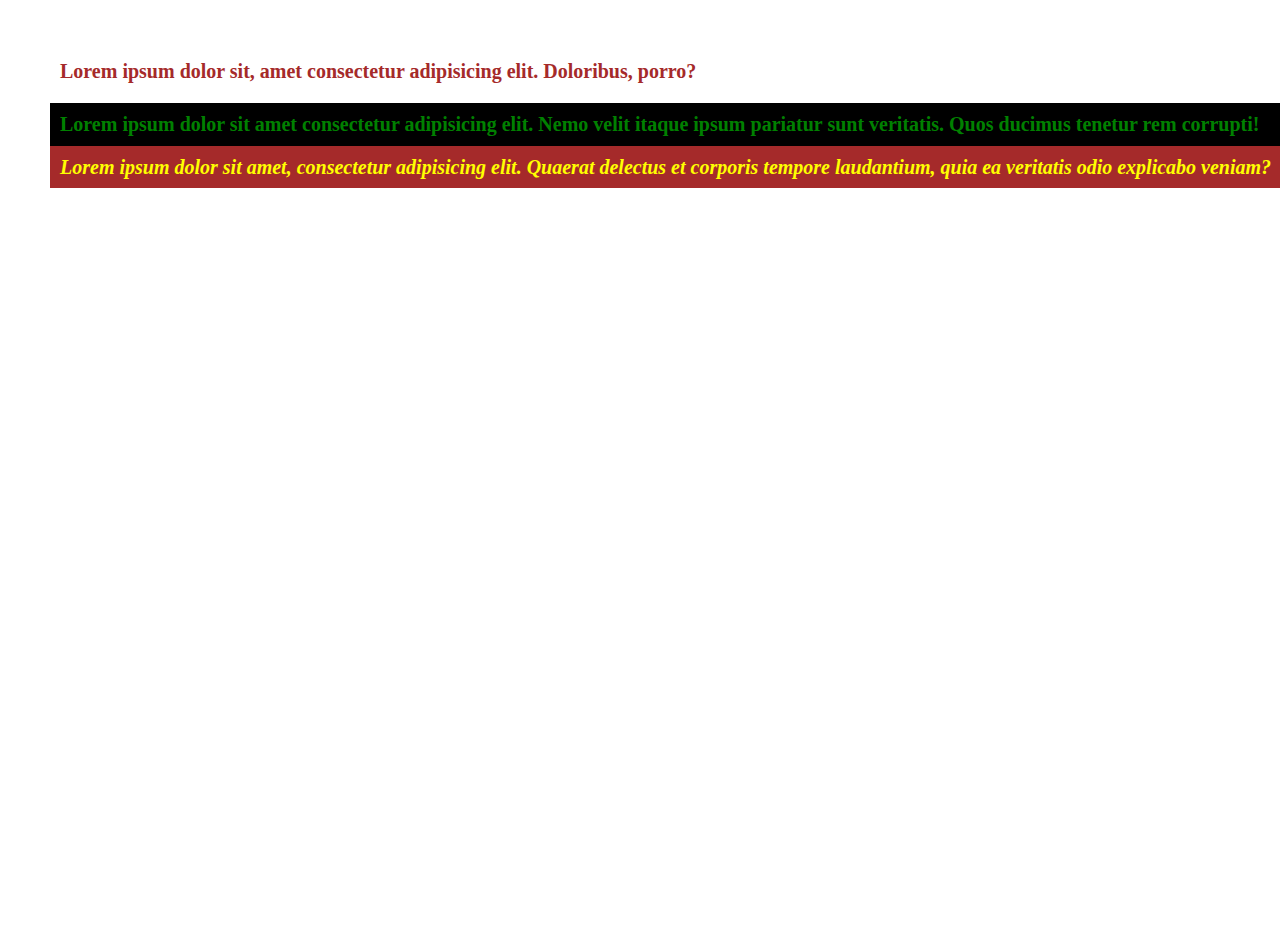
<file: Web/CSS/index.html>
<!DOCTYPE html>
<html lang="en">
<head>
    <meta charset="UTF-8">
    <meta name="viewport" content="width=device-width, initial-scale=1.0">
    <title>Document</title>
    <style>
    div{
        color: green;
        background-color: black;
        font-size: 20px;
        font-weight: bold;
    }
    </style>
    <link rel="stylesheet" href="style.css">
</head>
<body>
    <p style="color: brown; font-size: 20px; font-weight: 700;">Lorem ipsum dolor sit, amet consectetur adipisicing elit. Doloribus, porro?</p>
    <div>Lorem ipsum dolor sit amet consectetur adipisicing elit. Nemo velit itaque ipsum pariatur sunt veritatis.
         Quos ducimus tenetur rem corrupti!</div>

         <span>Lorem ipsum dolor sit amet, consectetur adipisicing elit. Quaerat delectus et
             corporis tempore laudantium, quia ea veritatis odio explicabo veniam?</span>
    
</body>
</html>
</file>
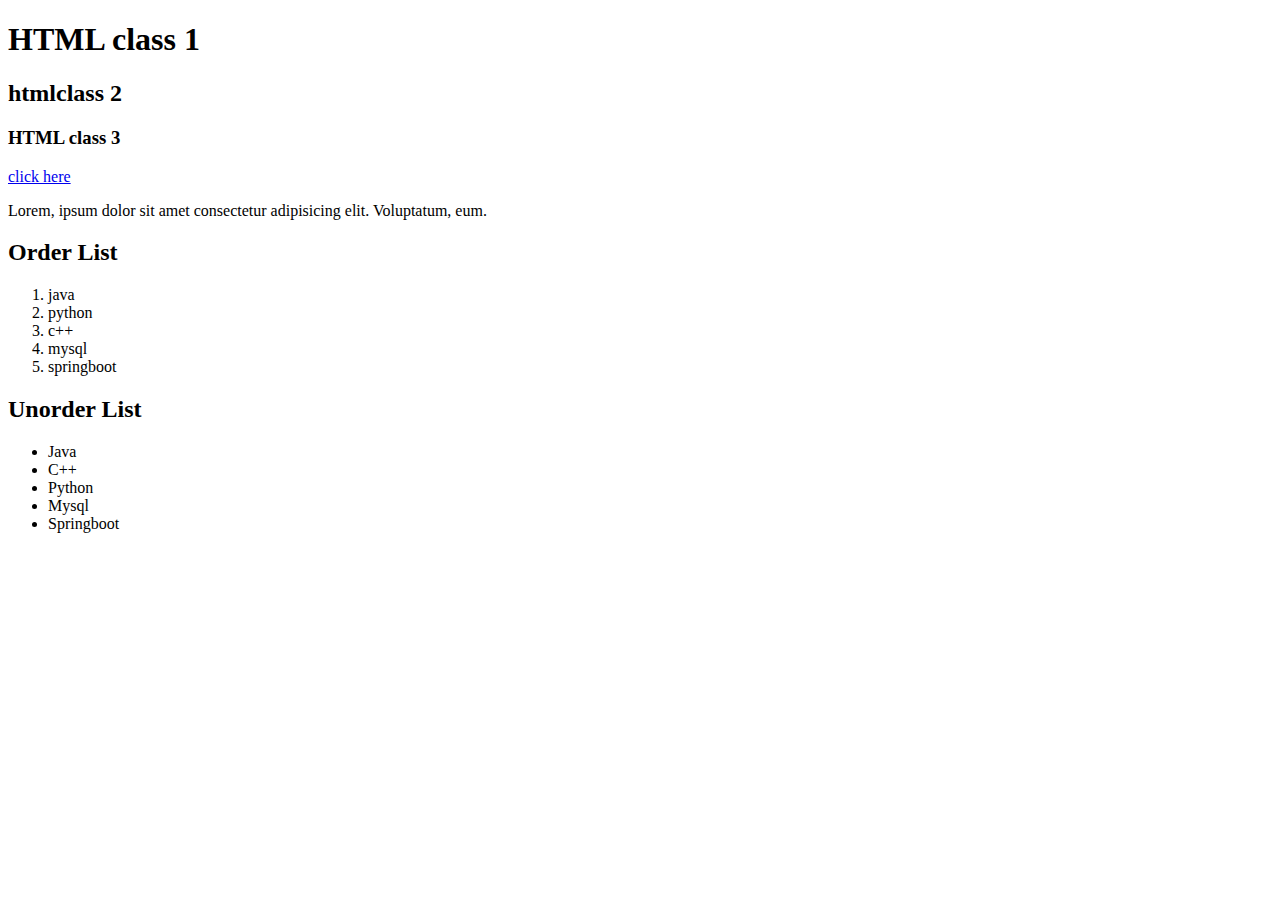
<file: Web/HTML/index.html>
<!DOCTYPE html>
<html lang="en">
<head>
    <meta charset="UTF-8">
    <meta name="viewport" content="width=device-width, initial-scale=1.0">
    <title>Document</title>
</head>
<body>
    
        <h1>HTML class 1</h1>
        <h2>
            htmlclass 2
        </h2>
        <h3>
            HTML class 3
        </h3>

        <a href="https://www.primevideo.com/region/eu/offers/nonprimehomepage/ref=dv_web_force_root" target="_blank">click here</a>
        <p>
        Lorem, ipsum dolor sit amet consectetur adipisicing elit. Voluptatum, eum.

        <h2>Order List</h2>
        <ol>
            <li>java</li>
            <li>python</li>
            <li>c++</li>
            <li>mysql</li>
            <li>springboot</li>
        </ol>

        <h2>Unorder List</h2>
        <ul>
            <li>Java</li>
            <li>C++</li>
            <li>Python</li>
            <li>Mysql</li>
            <li>Springboot</li>
        </ul>
    </p>
</body>
</html>
</file>
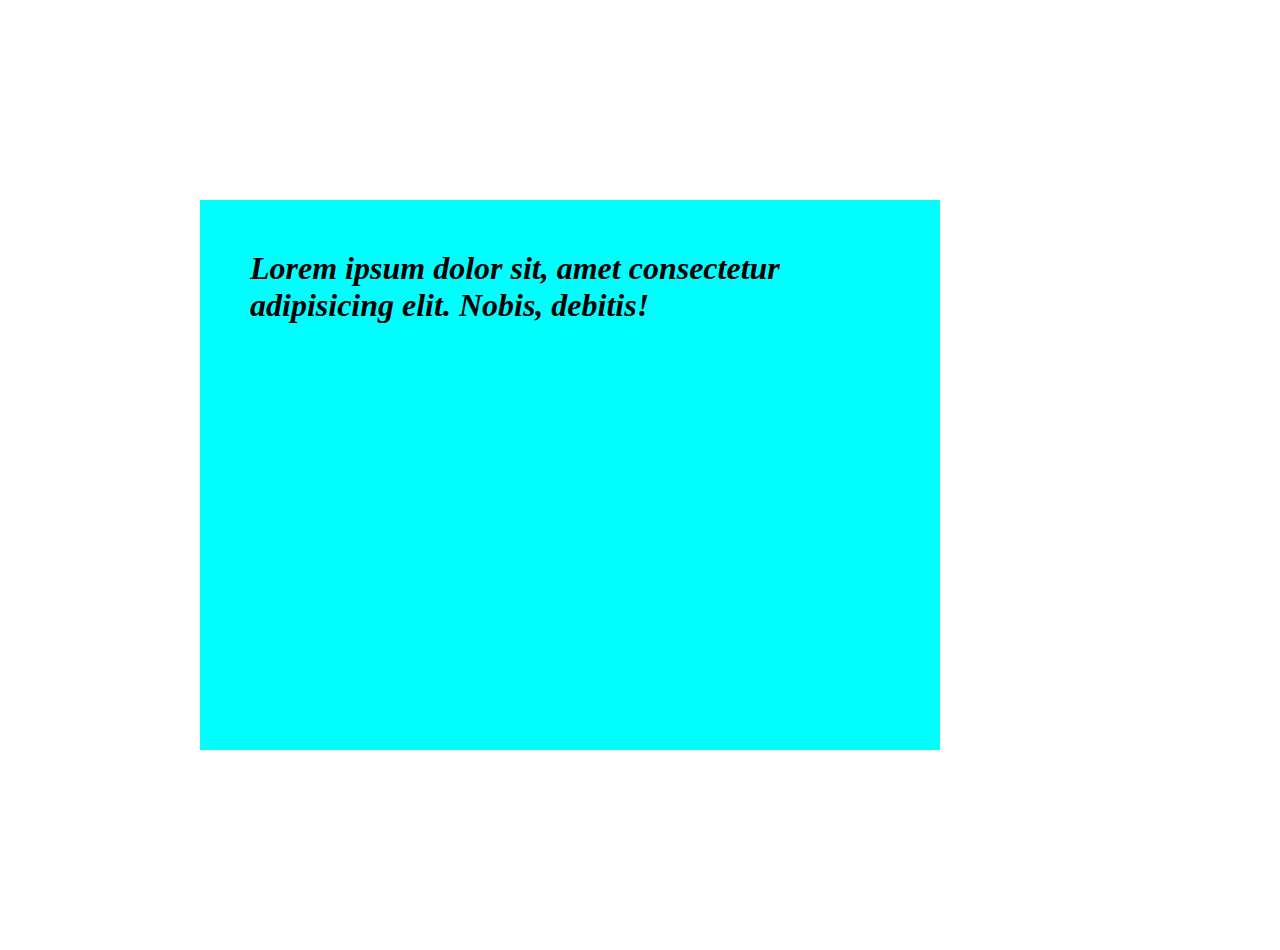
<file: Web/CSS/04.html>
<!DOCTYPE html>
<html lang="en">
<head>
    <meta charset="UTF-8">
    <meta name="viewport" content="width=device-width, initial-scale=1.0">
    <title>Document</title>
    <link rel="stylesheet" href="04.css">
</head>
<body>
    <div class="parent">
        <h1>Lorem ipsum dolor sit, amet consectetur adipisicing elit. Nobis, debitis!</h1>

</div>
</body>
</html>
</file>
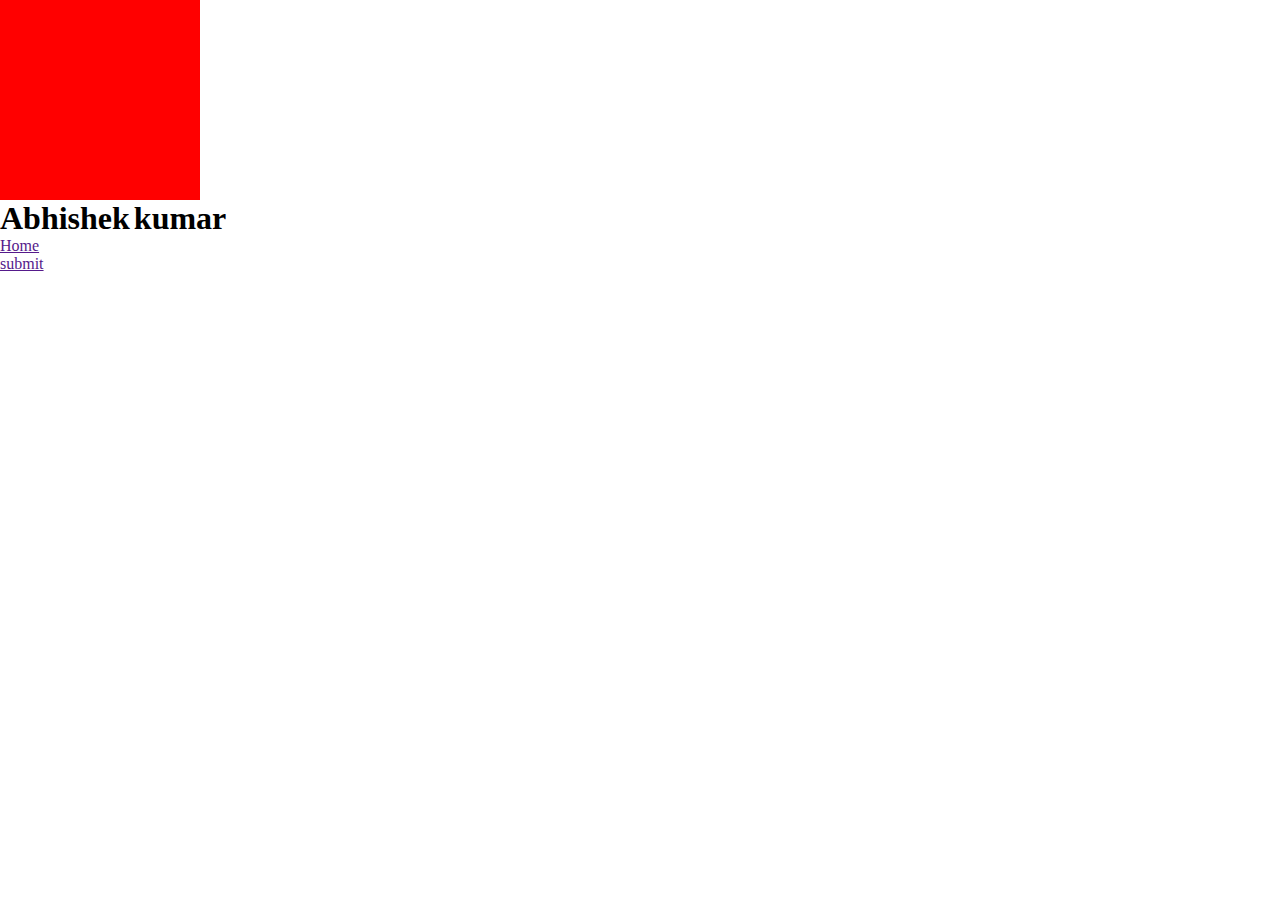
<file: Web/CSS/05.html>
<!DOCTYPE html>
<html lang="en">
<head>
    <meta charset="UTF-8">
    <meta name="viewport" content="width=device-width, initial-scale=1.0">
    <title>Document</title>
    <link rel="stylesheet" href="05.css">
</head>
<body>
    <div id="lion">

    </div>
    <h1>Abhishek</h1>
    <h1>kumar</h1>
    <br>
    <a href="">Home</a>
    <a href="">submit</a>
</body>
</html>
</file>
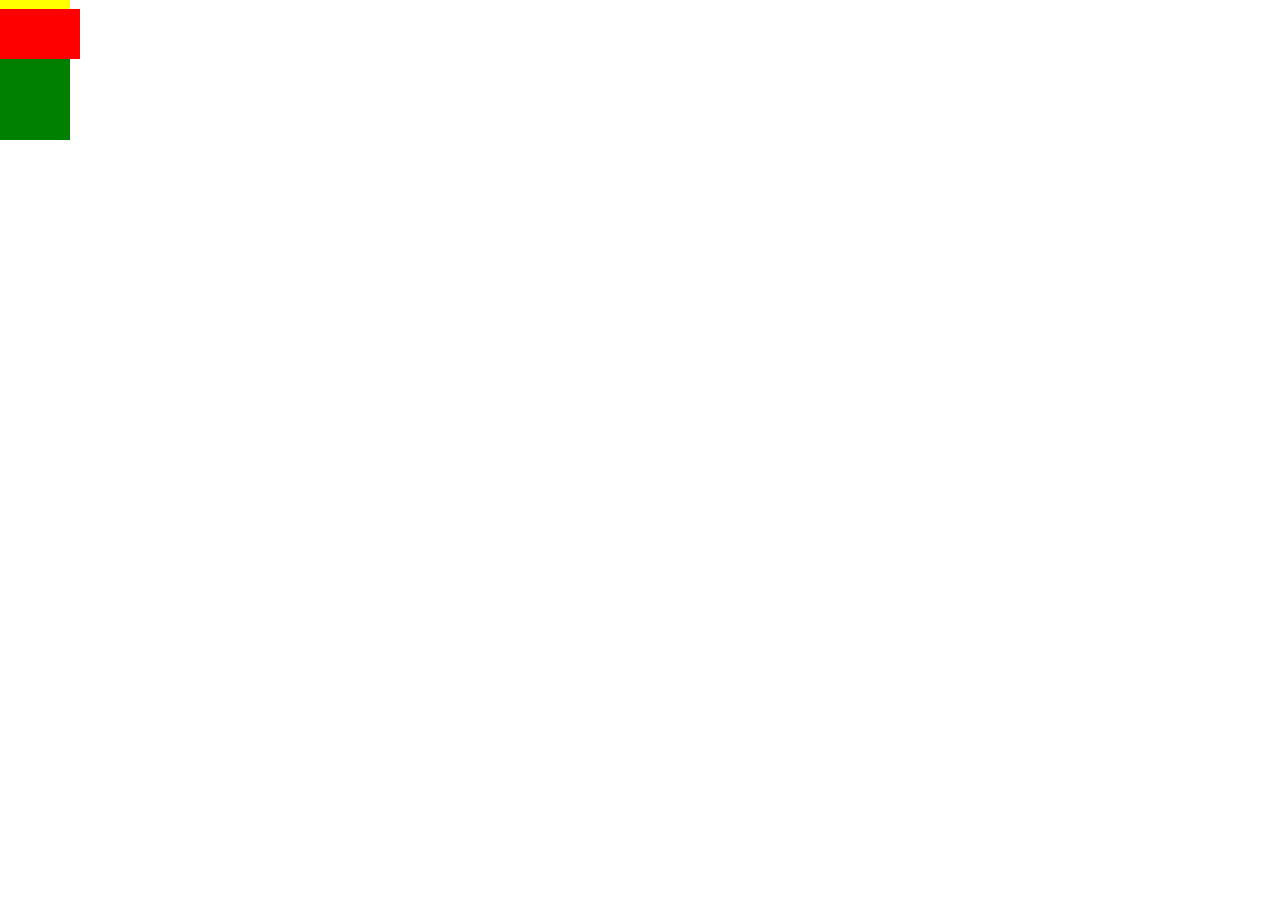
<file: Web/CSS/06.html>
<!DOCTYPE html>
<html lang="en">
<head>
    <meta charset="UTF-8">
    <meta name="viewport" content="width=device-width, initial-scale=1.0">
    <title>Document</title>
    <link rel="stylesheet" href="06.css">
</head>
<body>
    <div id="yellow"></div>
    <div id="green"></div>
    <div id="red"></div>
</body>
</html>
</file>
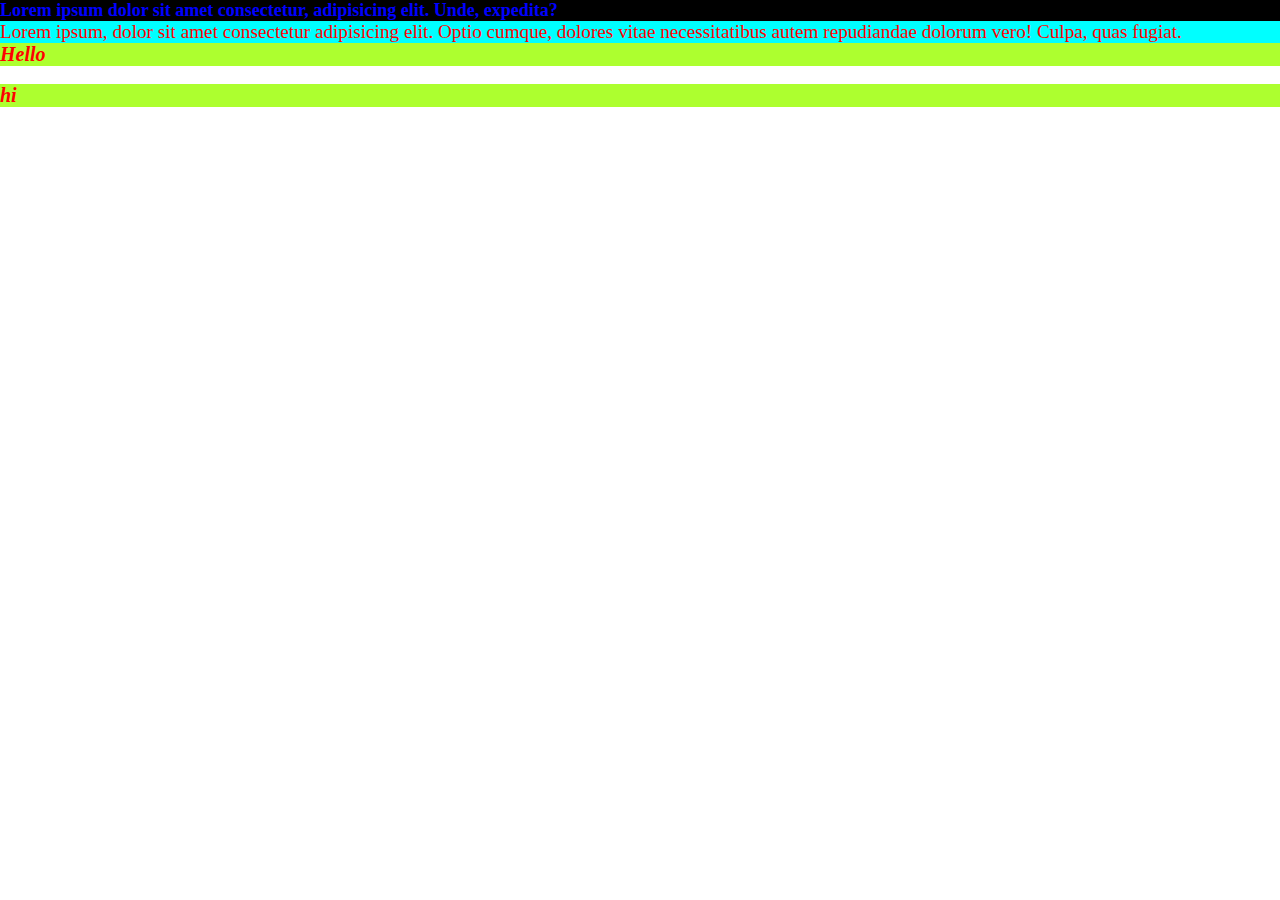
<file: Web/CSS/css01.html>
<!DOCTYPE html>
<html lang="en">
<head>
    <meta charset="UTF-8">
    <meta name="viewport" content="width=device-width, initial-scale=1.0">
    <title>Document</title>
    <link rel="stylesheet" href="css01.css">
</head>
<body>
    <p class="demo">Lorem ipsum dolor sit amet consectetur, adipisicing elit. Unde, expedita?</p>
    <p id="demo1">Lorem ipsum, dolor sit amet consectetur adipisicing elit. Optio cumque, dolores vitae necessitatibus autem repudiandae dolorum vero! Culpa, quas fugiat.</p>
    <h1>Hello</h1>
    <br>
    <h2>hi</h2>
</body>
</html>
</file>
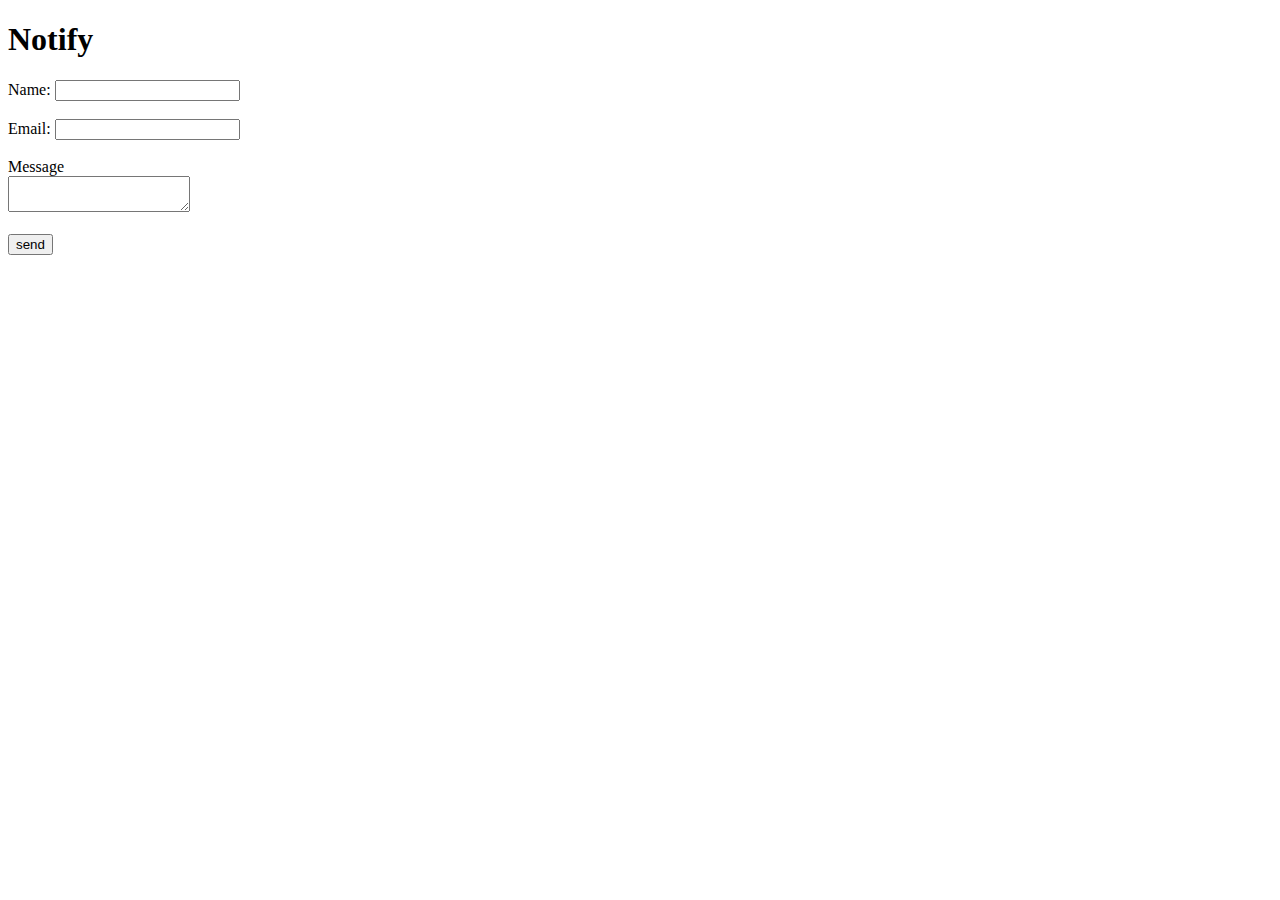
<file: Web/HTML/P01.html>
<!DOCTYPE html>
<html lang="en">
<head>
    <meta charset="UTF-8">
    <meta name="viewport" content="width=device-width, initial-scale=1.0">
    <title>Form</title>
</head>
<body>
    <h1>Notify</h1>
    <form action="/v1/notify" method="post">
        <label for="name">Name: </label>
        <input type="text" name="name" id="name" required>
        <br>
        <br>
        <label for="email">Email: </label>
        <input type="email" name="email" id="email" required>
        <br>
        <br>
        <label for="message">Message</label>
        <br>
        <textarea name="msg" id="msg" required></textarea>
        <br>
        <br>
        <button type="submit">send</button>
    </form>
</body>
</html>
</file>
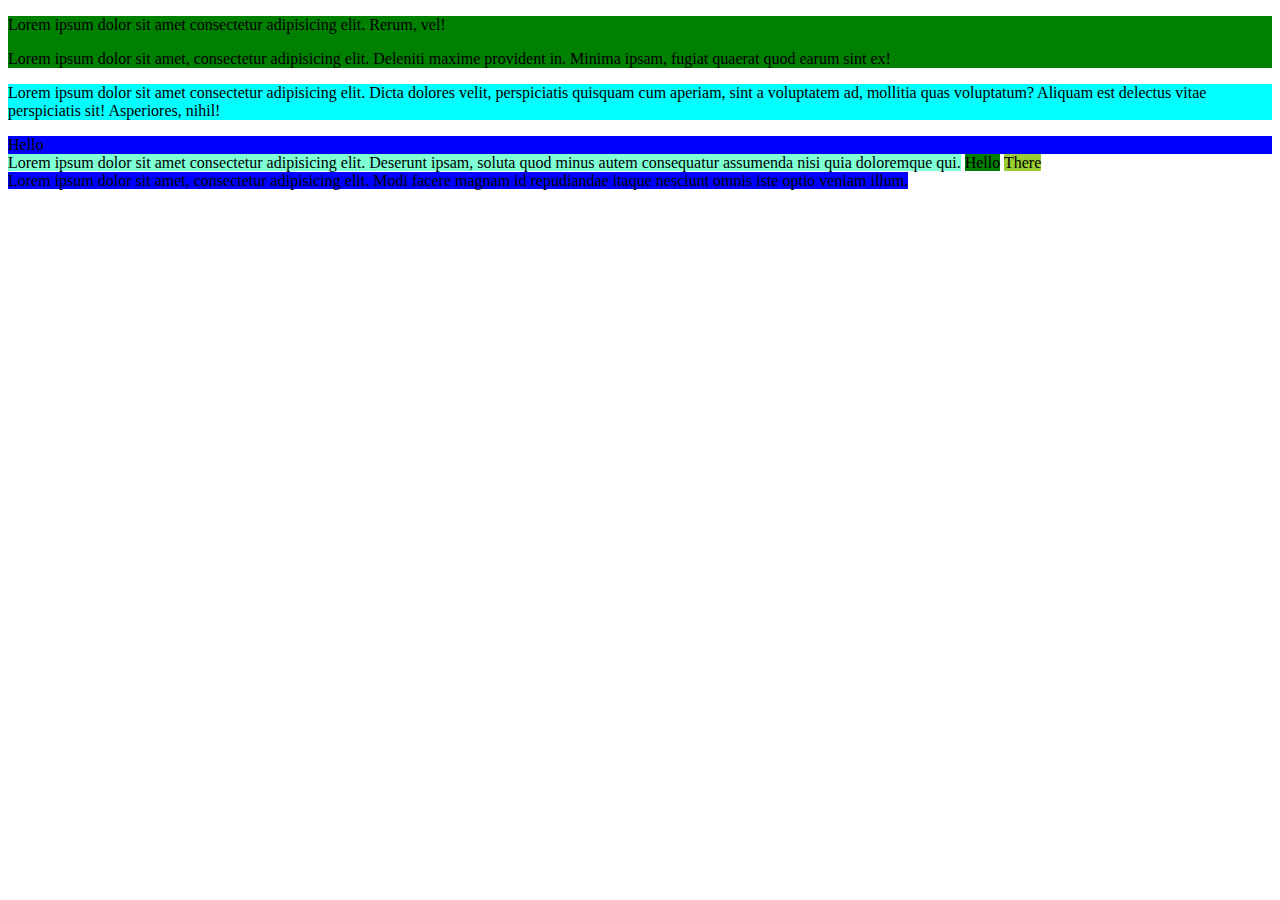
<file: Web/HTML/p02.html>
<!DOCTYPE html>
<html lang="en">
<head>
    <meta charset="UTF-8">
    <meta name="viewport" content="width=device-width, initial-scale=1.0">
    <title>Document</title>
</head>
<body>
    <div style="background-color: green;">
        <p>
            Lorem ipsum dolor sit amet consectetur adipisicing elit. Rerum, vel!
        </p>
        <p>Lorem ipsum dolor sit amet, consectetur adipisicing elit. Deleniti maxime provident in. Minima ipsam, fugiat quaerat quod earum sint ex!</p>
    </div>

    <div style="background-color: aqua;">
        <p>
            Lorem ipsum dolor sit amet consectetur adipisicing elit. Dicta dolores velit, perspiciatis quisquam cum aperiam, sint a voluptatem ad, mollitia quas voluptatum? Aliquam est delectus vitae perspiciatis sit! Asperiores, nihil!
        </p>
    </div>

    <div style="background-color: blue;">Hello</div>

    <span style="background-color: aquamarine;">Lorem ipsum dolor sit amet consectetur adipisicing elit. Deserunt ipsam, soluta quod minus autem consequatur assumenda nisi quia doloremque qui.</span>
    <span style="background-color: green;">Hello</span>
    <span style="background-color: yellowgreen;">There</span>
    <br>
    <span style="background-color: blue;">Lorem ipsum dolor sit amet, consectetur adipisicing elit. Modi facere magnam id repudiandae itaque nesciunt omnis iste optio veniam illum.</span>
</body>
</html>
</file>
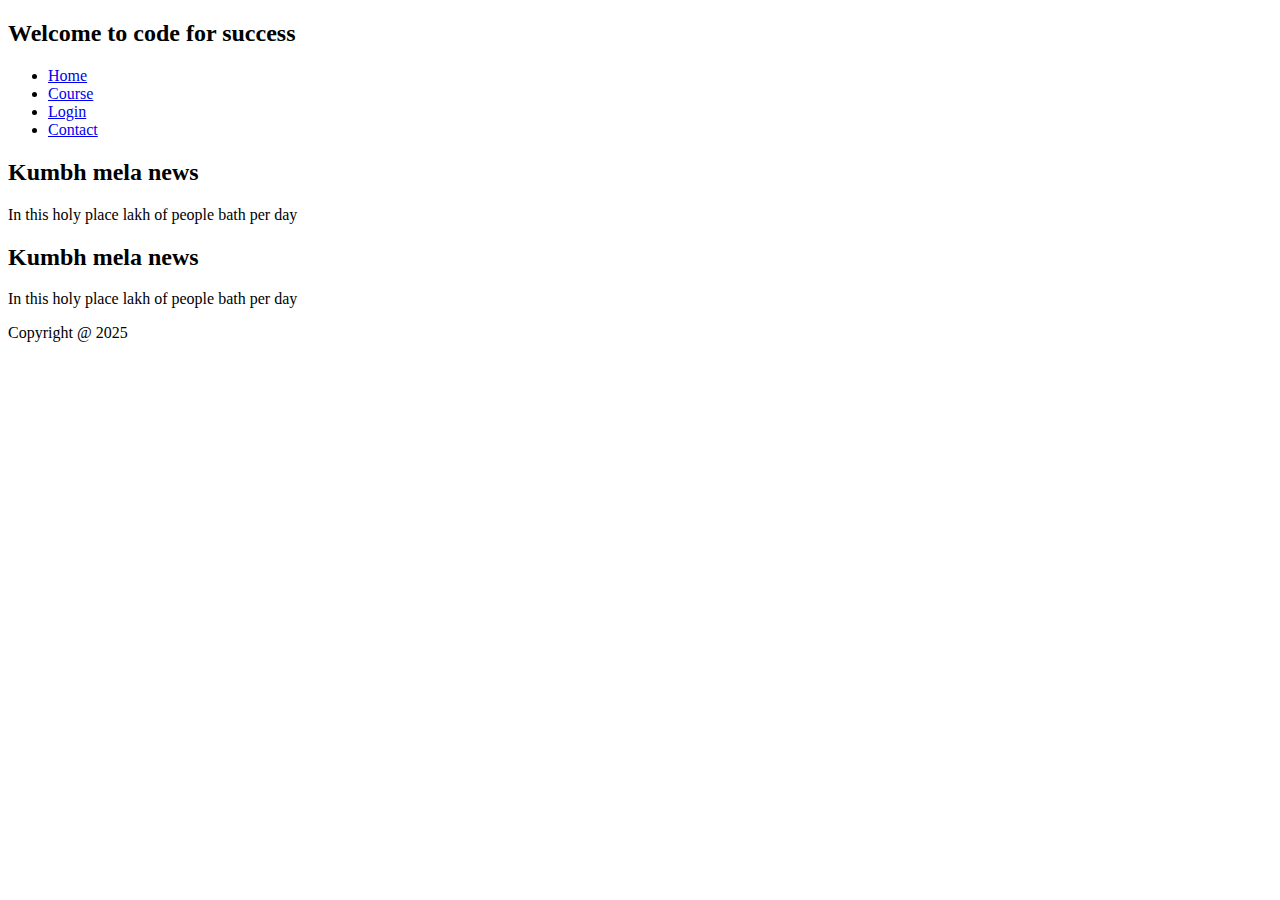
<file: Web/HTML/P03.html>
<!DOCTYPE html>
<html lang="en">
<head>
    <meta charset="UTF-8">
    <meta name="viewport" content="width=device-width, initial-scale=1.0">
    <title>Document</title>
</head>
<body>
    <header>
        <h2>Welcome to code for success</h2>
        <nav>
            <ul>
                <li><a href="#">Home</a></li>
                <li><a href="#">Course</a></li>
                <li><a href="#">Login</a></li>
                <li><a href="#">Contact</a></li>

            </ul>
        </nav>
    </header>

    <section>
        <article>
            <h2>Kumbh mela news</h2>
            <p>In this holy place lakh of people bath per day</p>
        </article>

         <article>
            <h2>Kumbh mela news</h2>
            <p>In this holy place lakh of people bath per day</p>
        </article>
    </section>

    <footer>
        <p>Copyright @ 2025</p>
    </footer>
</body>
</html>
</file>
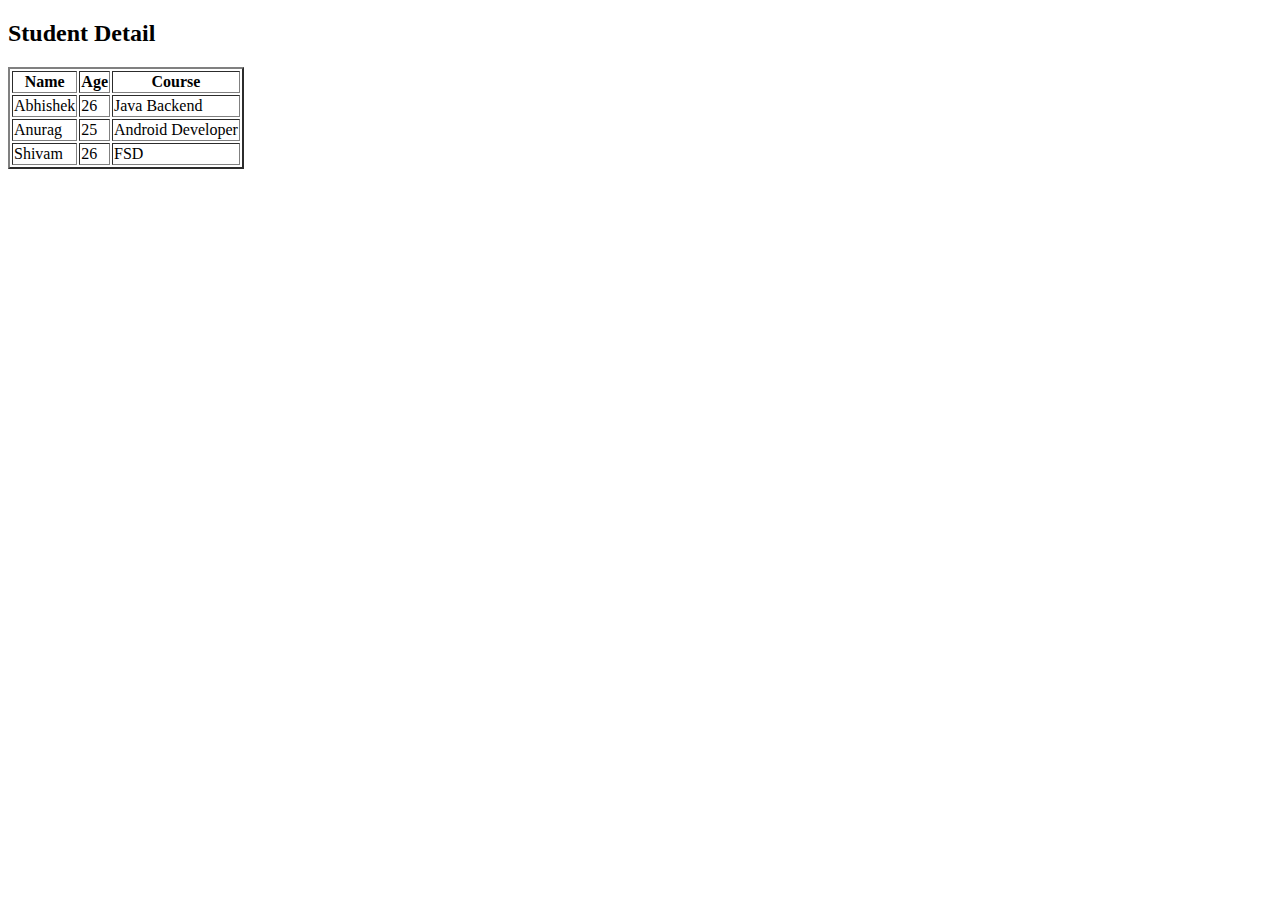
<file: Web/HTML/p04.html>
<!DOCTYPE html>
<html lang="en">
<head>
    <meta charset="UTF-8">
    <meta name="viewport" content="width=device-width, initial-scale=1.0">
    <title>Document</title>
</head>
<body>
    <h2>Student Detail</h2>
    <table border="2">
        <tr>
            <th>Name</th>
            <th>Age</th>
            <th>Course</th>
        </tr>

        <tr>
            <td>Abhishek</td>
            <td>26</td>
            <td>Java Backend</td>
        </tr>

        <tr>
            <td>Anurag</td>
            <td>25</td>
            <td>Android Developer</td>
        </tr>

        <tr>
            <td>Shivam</td>
            <td>26</td>
            <td>FSD</td>
        </tr>
    </table>
</body>
</html>
</file>
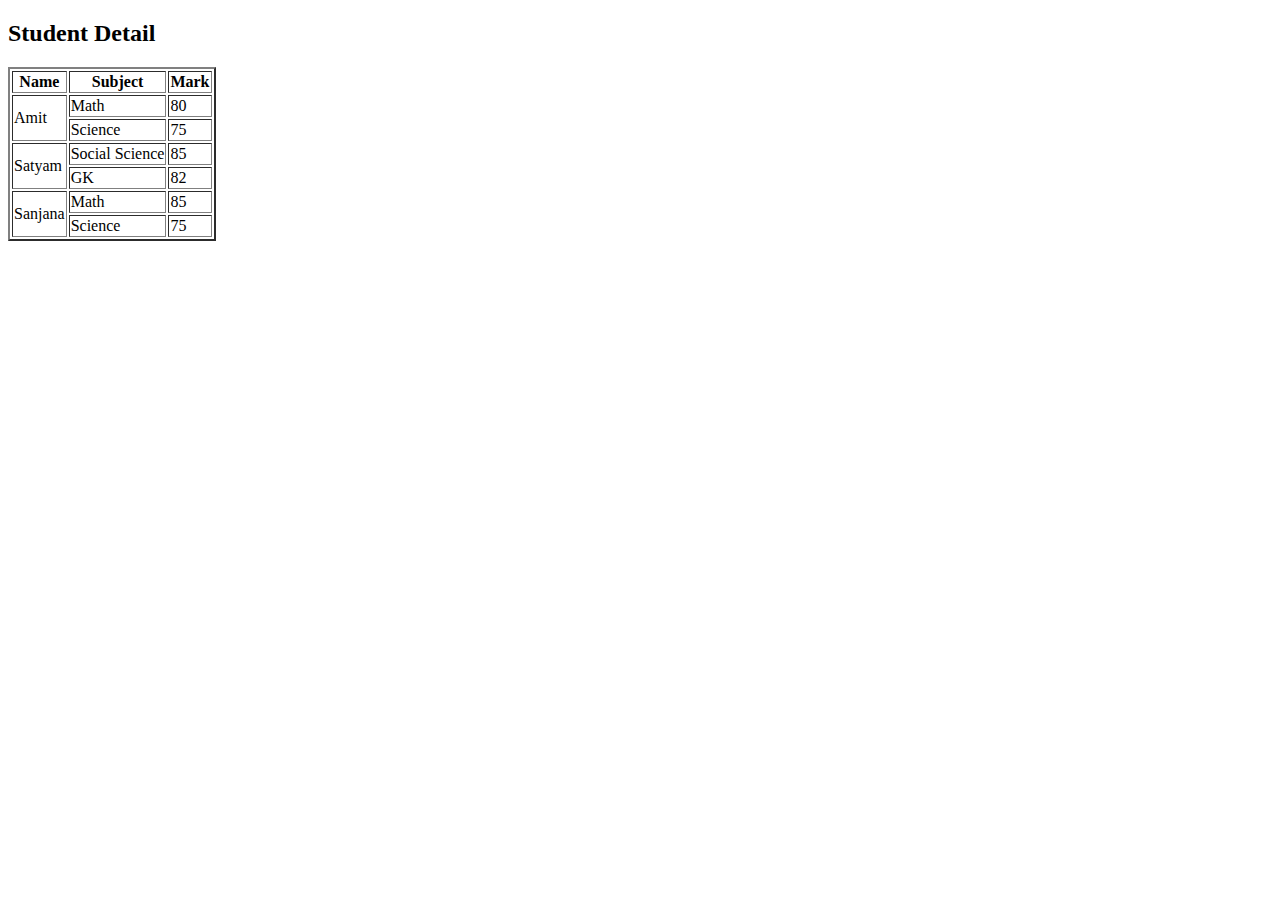
<file: Web/HTML/P05.html>
<!DOCTYPE html>
<html lang="en">
<head>
    <meta charset="UTF-8">
    <meta name="viewport" content="width=device-width, initial-scale=1.0">
    <title>Document</title>
</head>
<body>
   <h2>Student Detail</h2>
   <table border="2">
    <tr>
        <th>Name</th>
        <th>Subject</th>
        <th>Mark</th>
    </tr>
    <tr>
        <td rowspan="2">Amit</td>
        <td>Math</td>
        <td>80</td>
    </tr>

    <tr>
        <td>Science</td>
        <td>75</td>
    </tr>

    <tr>
        <td rowspan="2">Satyam</td>
        <td>Social Science</td>
        <td>85</td>
    </tr>

    <tr>
        <td>GK</td>
        <td>82</td>
    </tr>

    <tr>
        <td rowspan="2">Sanjana</td>
        <td>Math</td>
        <td>85</td>
    </tr>
    <tr>
        <td>Science</td>
        <td>75</td>
    </tr>
   </table>
</body>
</html>
</file>
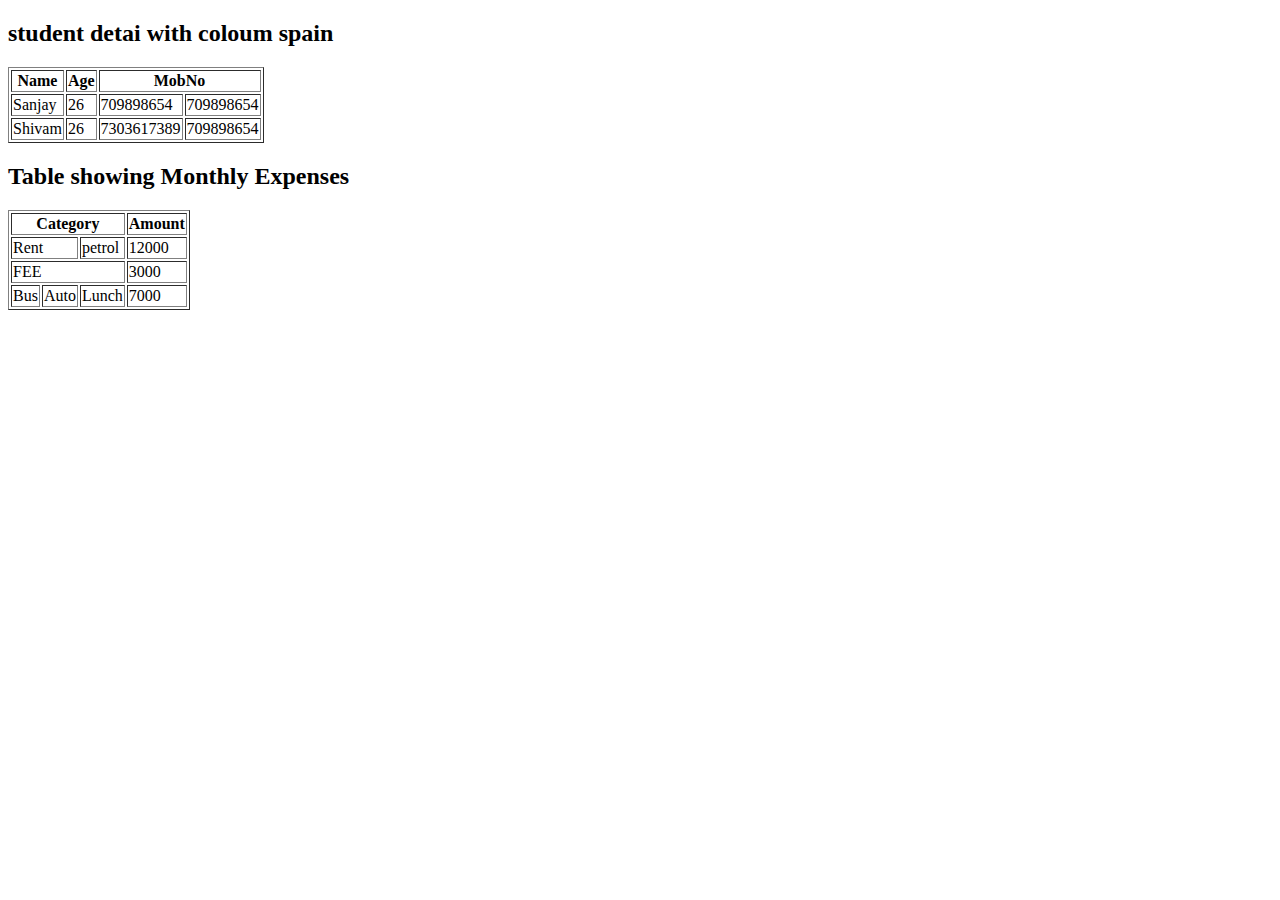
<file: Web/HTML/P06.html>
<!DOCTYPE html>
<html lang="en">
<head>
    <meta charset="UTF-8">
    <meta name="viewport" content="width=device-width, initial-scale=1.0">
    <title>Document</title>
</head>
<body>
    <h2>student detai with coloum spain</h2>
    <table border="1">
        <tr>
        <th>Name</th>
        <th>Age</th>
        <th colspan="2">MobNo</th>
        </tr>

        <tr>
            <td>Sanjay</td>
            <td>26</td>
            <td>709898654</td>
            <td>709898654</td>
            
    </tr>
    <tr>
        <td>Shivam</td>
        <td>26</td>
        <td>7303617389</td>
        <td>709898654</td>
    </tr>
        
    </table>

    <h2>Table showing Monthly Expenses</h2>

    <table border="1">
        <tr>
            <th colspan="3">Category</th>
            <th>Amount</th>
        </tr>
        <tr>
            <td colspan="2">Rent</td>
            <td>petrol</td>
            <td>12000</td>
        </tr>
        <tr>
            <td colspan="3">FEE</td>
            <td>3000</td>
        </tr>
        <tr>
            <td>Bus</td>
            <td>Auto</td>
            <td>Lunch</td>
            <td>7000</td>
        </tr>
    </table>
</body>
</html>
</file>
<file: Web/CSS/style.css>
*{
    margin: 10px;
    padding: 10px;

}

html,body{
    width: 100%;
    height: 100%;
}

span{
    color: yellow;
    background-color: brown;
    font-size: 20px;
    font-weight: bold;
    font-style: italic;
}
</file>
<file: Web/CSS/04.css>
*{
    margin: 0%;
    padding: 0%;
}

.parent{
    width: 50vw;
    height: 50vh;
    background-color: aqua;
    margin: 200px;
    padding: 50px;
    
}
h1{
    font-style: italic;
    font-weight: bold;
}
</file>
<file: Web/CSS/05.css>
*{
    margin: 0;
    padding: 0;
}
#lion{
    height: 200px;
    width: 200px;
    background-color: red;
}

h1{
    display: inline;
    width: 200px;
    height: 200px;
}
/* By default:

Block-level elements (like <div>, <p>, <section>) respect width and height.

Inline elements (like <span>, <a>, <strong>) do not respect width and height.

So, if you convert a block-level element to display: inline, it behaves like an inline element, meaning:

 width and height will have no effect. */
a{
    display: block;
}
</file>
<file: Web/CSS/06.css>
*{
    margin: 0;
    padding: 0;
}
#yellow{
    width: 70px;
    height: 50px;
    background-color: yellow;
}

#red{
    position: absolute;
    top: 1%;
    width: 80px;
    height: 50px;
    background-color: red;
}

#green{
    width: 70px;
    height: 90px;
    background-color: green;
}
</file>
<file: Web/CSS/css01.css>
.demo{
    color: blue;
    background-color: black;
    font-size: large;
    font-weight: bolder;
}
#demo1{
    color: red;
    background-color: aqua;
    font-size: larger;
    font-weight: lighter;
}
html,body{
    width: 100%;
    height: 100%;
}
h1,h2{
    background-color: greenyellow;
    color: red;
    font-size: 20px;
    font-weight: bold;
    font-style: oblique;
}
*{
    padding:0%;
    margin: 0%;
}
</file>
